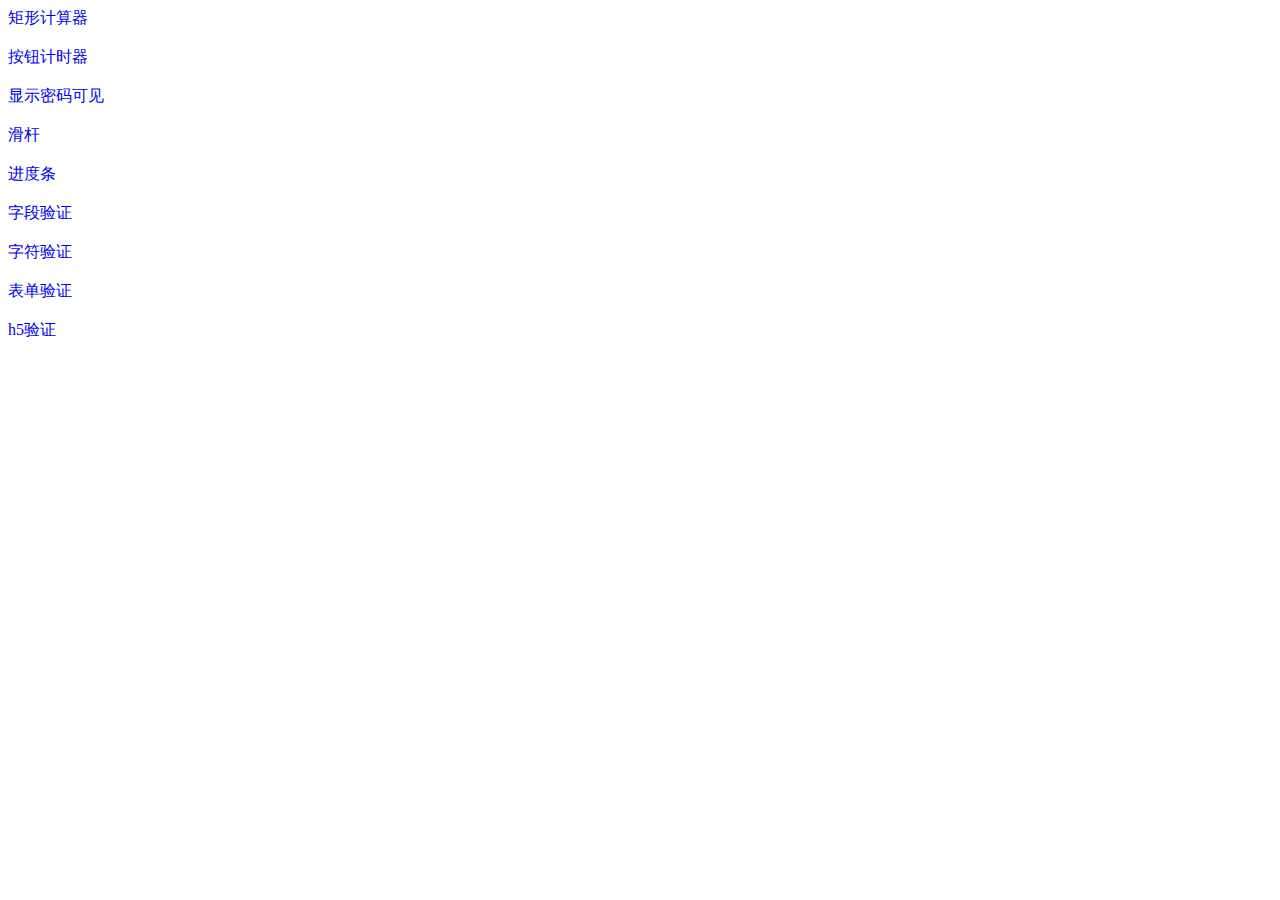
<file: index.html>
<!DOCTYPE html>
<html>
<head>
	<meta charset="utf-8">
	<title>作业链接</title>
	<style type="text/css">
		a {
			text-decoration: none;
		}
	</style>
</head>
<body>
	<a href="https://songrongyu.github.io/spa/01-first-app/index.html">矩形计算器 </a> <br><br>
	<a href="https://songrongyu.github.io/spa/02-button-time/button.html">按钮计时器 </a><br><br>
	<a href="https://songrongyu.github.io/spa/03-password-file/password.html">显示密码可见 </a><br><br>
	<a href="https://songrongyu.github.io/spa/04-range-file/range.html">滑杆</a><br><br>
	<a href="https://songrongyu.github.io/spa/05-progress-file/progress.html">进度条 </a><br><br>
	<a href="https://songrongyu.github.io/spa/09-ziduan-file/index.html">字段验证 </a><br><br>
	<a href="https://songrongyu.github.io/spa/06-char-check/char.html">字符验证 </a><br><br>
	<a href="https://songrongyu.github.io/spa/07-form-check/form.html">表单验证 </a><br><br>
	<a href="https://songrongyu.github.io/spa/08-h5-check/h5.html">h5验证</a><br><br>
</html>
</file>
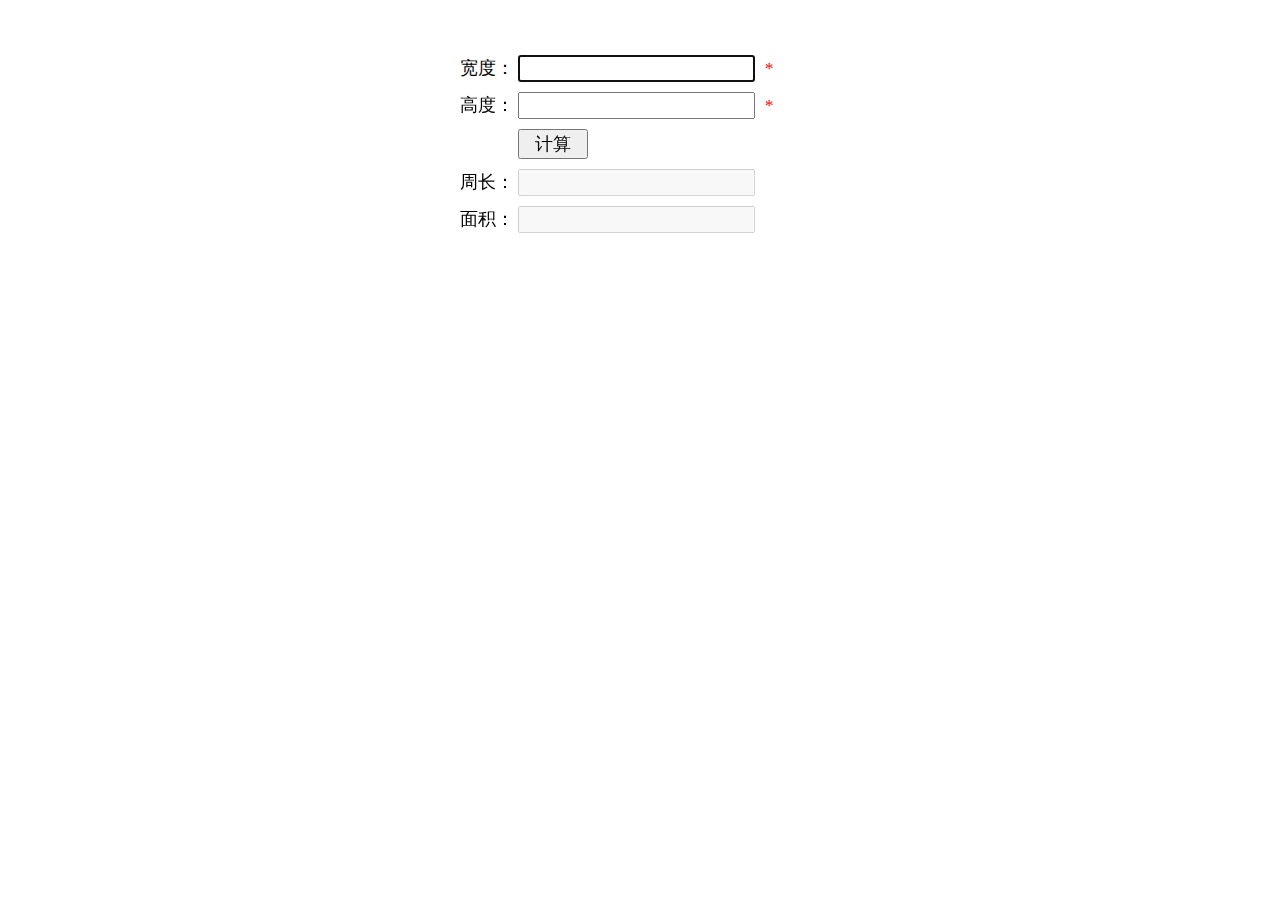
<file: 01-first-app/index.html>
<!DOCTYPE html>
<html lang="en">
  <head>
    <meta charset="UTF-8">
    <meta name="viewport" content="width=device-width,initial-scale=1,user-scalable=0">
    <title>矩形计算器</title>
    <link rel="stylesheet" href="index.css">
    <script src="jquery-3.2.1.min.js"></script>
    <script src="index.js"></script>
  </head>
  <body>
    <div class="rectangle">
      <label>宽度：</label>
      <input id="rectangle-width" type="text" data-label="宽度" autofocus>
      <span>*</span>
      <br>
      <div id="rectangle-width-validate"></div>
      <label>高度：</label>
      <input id="rectangle-height" type="text" data-label="高度">
      <span>*</span>
      <br>
      <div id="rectangle-height-validate"></div>
      <input id="rectangle-calc" type="button" value="计算">
      <br>
      <label>周长：</label>
      <input id="rectangle-perimeter" type="text" disabled>
      <br>
      <label>面积：</label>
      <input id="rectangle-area" type="text" disabled>
    </div>
  </body>
</html>
</file>
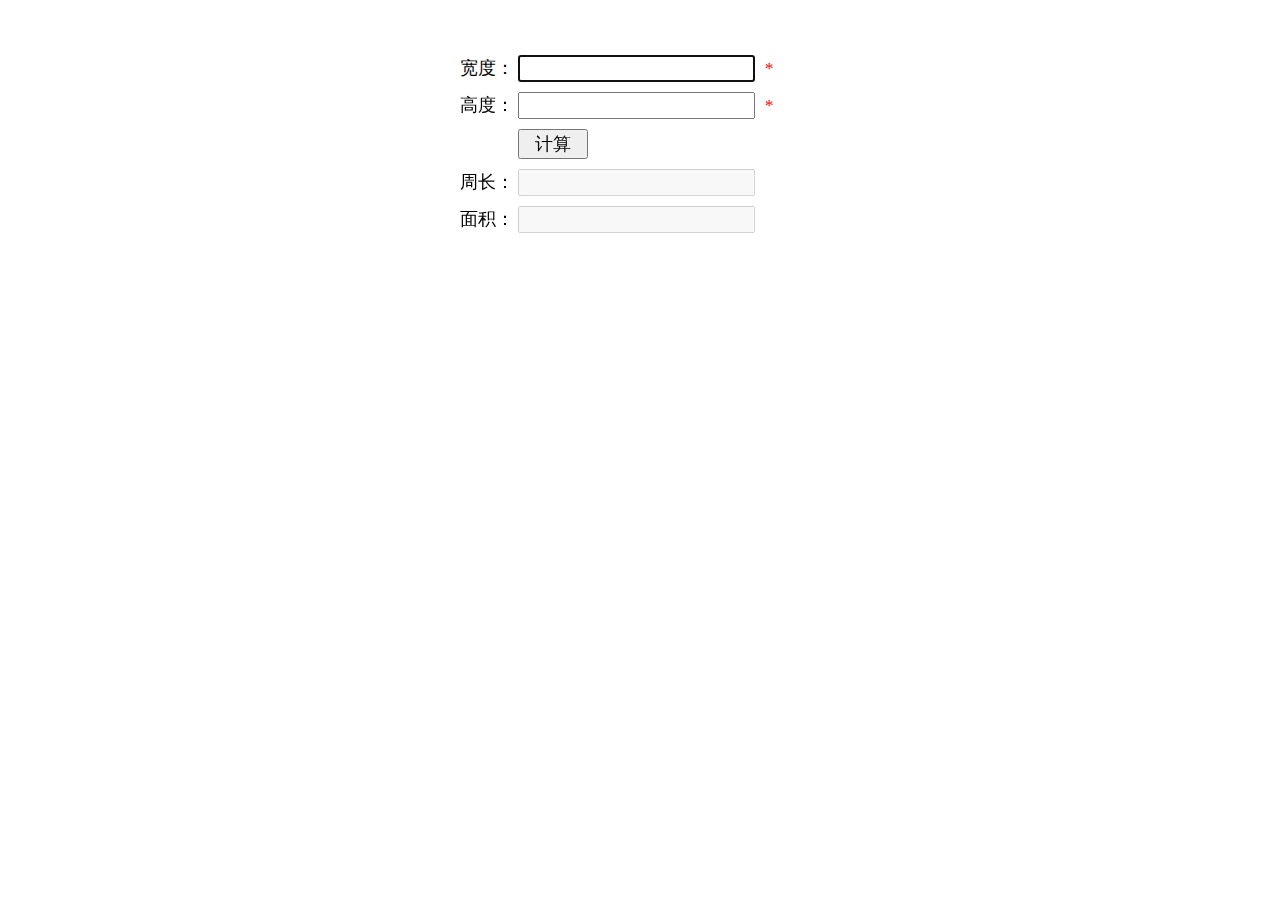
<file: 09-ziduan-file/index.html>
<!DOCTYPE html>
<html lang="en">
<head>
  <meta charset="UTF-8">
  <meta name="viewport" content="width=device-width,initial-scale=1,user-scalable=0">
  <title>字段验证</title>
  <link rel="stylesheet" href="validation.css">
</head>
<body>
<div class="rectangle">
  <label>宽度：</label>
  <input id="rectangle-width" type="text" data-label="宽度" autofocus>
  <span>*</span>
  <br>
  <div id="rectangle-width-validate"></div>
  <label>高度：</label>
  <input id="rectangle-height" type="text" data-label="高度">
  <span>*</span>
  <br>
  <div id="rectangle-height-validate"></div>
  <input id="rectangle-calc" type="button" value="计算">
  <br>
  <label>周长：</label>
  <input id="rectangle-perimeter" type="text" disabled>
  <br>
  <label>面积：</label>
  <input id="rectangle-area" type="text" disabled>
  <script src="jquery-3.2.1.min.js"></script>
  <script src="validation.js"></script>
</div>
</body>
</html>
</file>
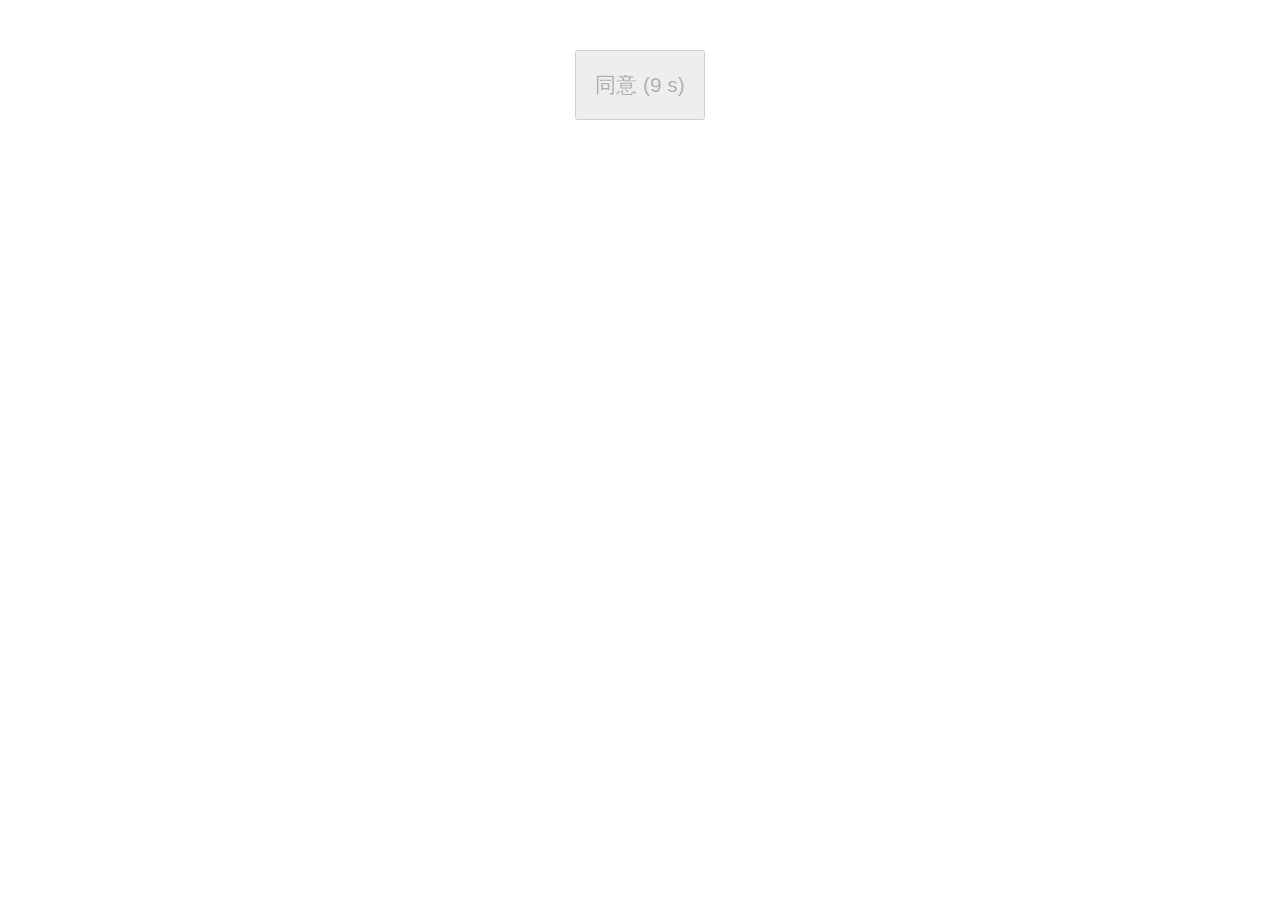
<file: 02-button-time/button.html>
<!DOCTYPE html>
<html lang="en">
<head>
  <meta charset="UTF-8">
  <meta name="viewport" content="width=device-width,initial-scale=1,user-scalable=0">
  <title>定时器按钮</title>
  <style>
  .box {
    display: block;
    margin: 50px auto;
    width: 130px;
    height: 70px;
    font-size: 1.3em;
  }
  </style>
</head>
<body>
  <input class="box" type="button" value="同意">
</body>
<script src="jquery-3.2.1.min.js"></script>
<script src="button.js"></script>
</html>
</file>
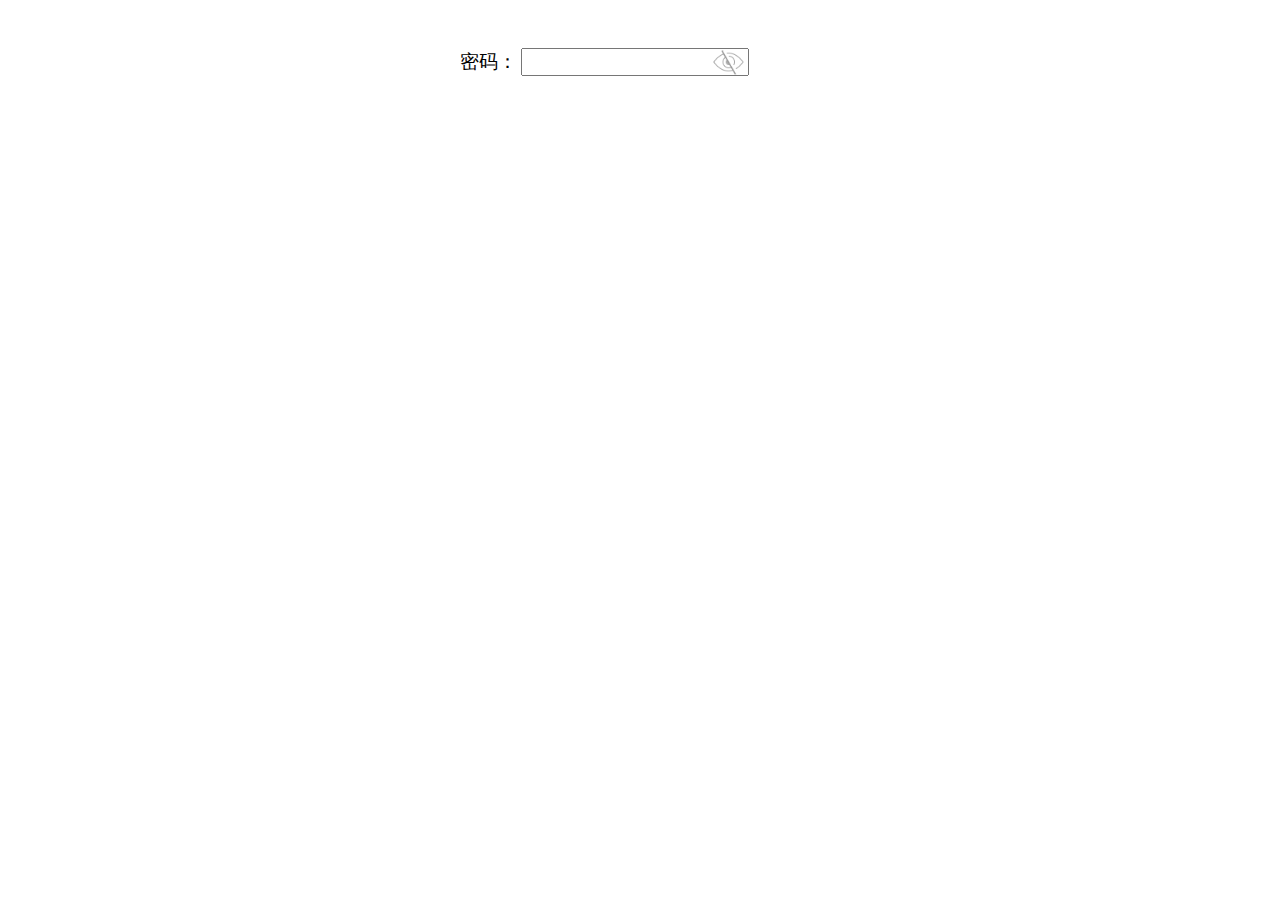
<file: 03-password-file/password.html>
<!DOCTYPE html>
<html lang="en">
<head>
  <meta charset="UTF-8">
  <meta name="viewport" content="width=device-width,initial-scale=1,user-scalable=0">
  <title>密码框可见操作</title>
  <link rel="stylesheet" href="password.css">
</head>
<body>
 <form action="#">
   <label>密码：</label>
   <div class="inputs">
   <input id="pwNormal" type="password">
   <img id="btnTest" src="eye-close.png" alt="显示密码">
   <input class="pwDisplay">
 </div>
 </form>
</body>
<script src="jquery-3.2.1.min.js"></script>
<script src="password.js"></script>
</html>
</file>
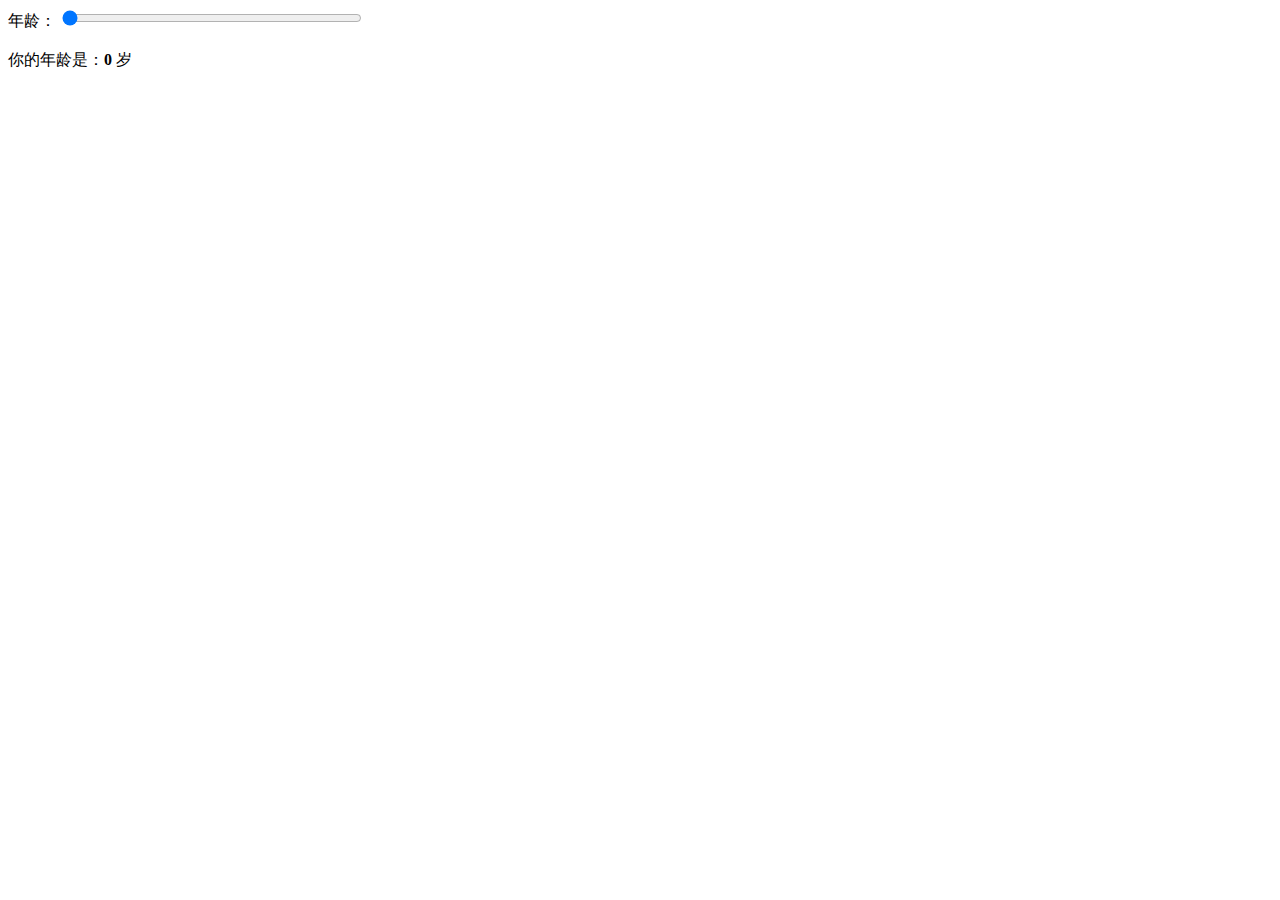
<file: 04-range-file/range.html>
<!DOCTYPE html>
<html lang="en">
<head>
  <meta charset="UTF-8">
  <meta name="viewport" content="width=device-width,initial-scale=1,user-scalable=0">
  <title>滑杆</title>
  <style>
    #range {  width: 300px; }
    #age { font-weight: bold; }
  </style>
</head>
<body>
  年龄：
  <input type="range" id="range" value="0">
  <br><br>
  你的年龄是：<span id="age"></span>&nbsp;岁
</body>
<script src="jquery-3.2.1.min.js"></script>
<script src="range.js"></script>
</html>
</file>
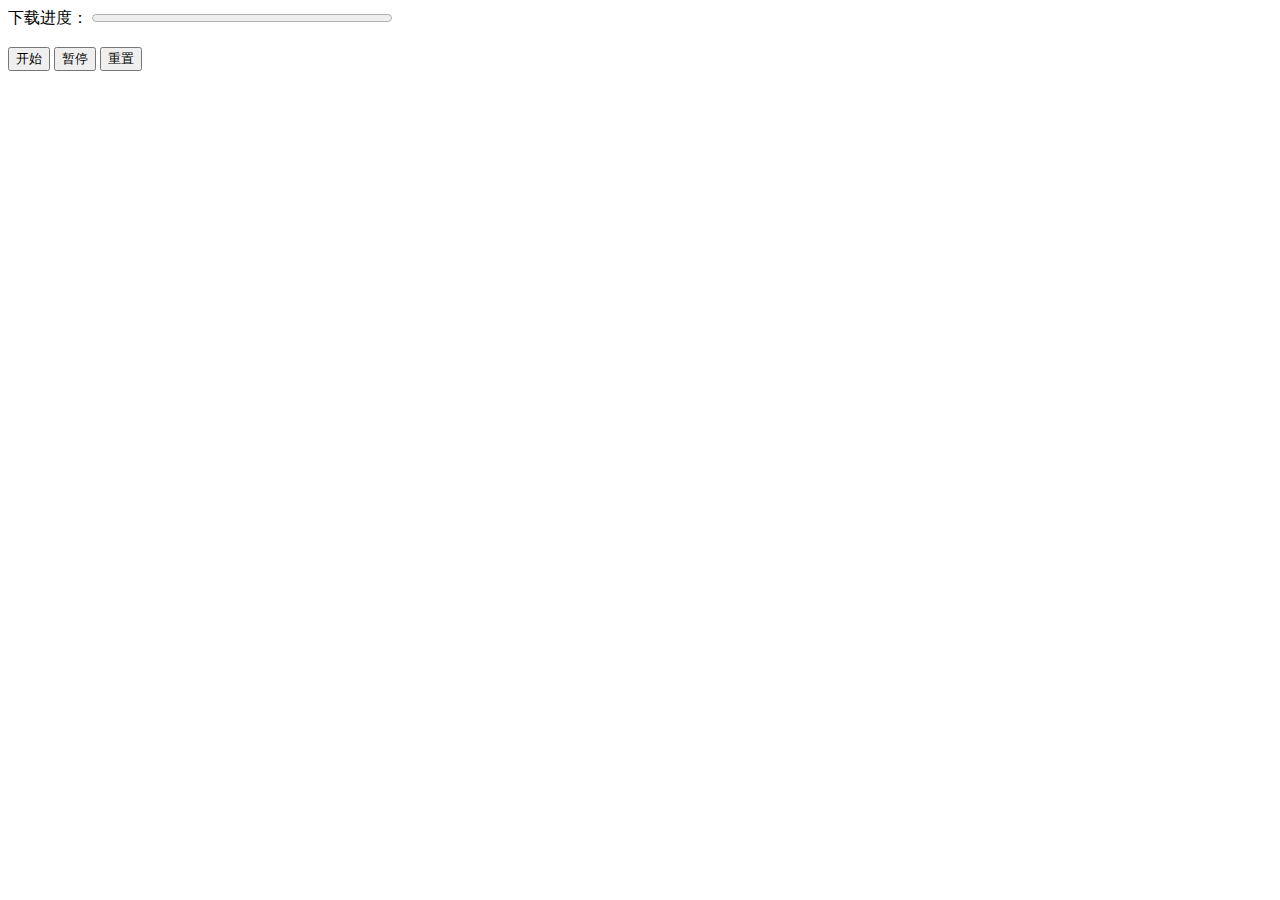
<file: 05-progress-file/progress.html>
<!DOCTYPE html>
<html lang="en">
<head>
  <meta charset="UTF-8">
  <meta name="viewport" content="width=device-width,initial-scale=1,user-scalable=0">
  <title>进度条 </title>
  <style>
    #downloadProgress { width: 300px; }
  </style>
</head>
<body>
  下载进度：
  <progress id="downloadProgress" value="0" max="100"></progress>
  <br><br>
  <button id="btnStart">开始</button>
  <button id="btnStop">暂停</button>
  <button id="btnReset">重置</button>
</body>
<script src="jquery-3.2.1.min.js"></script>
<script src="progress.js"></script>
</html>
</file>
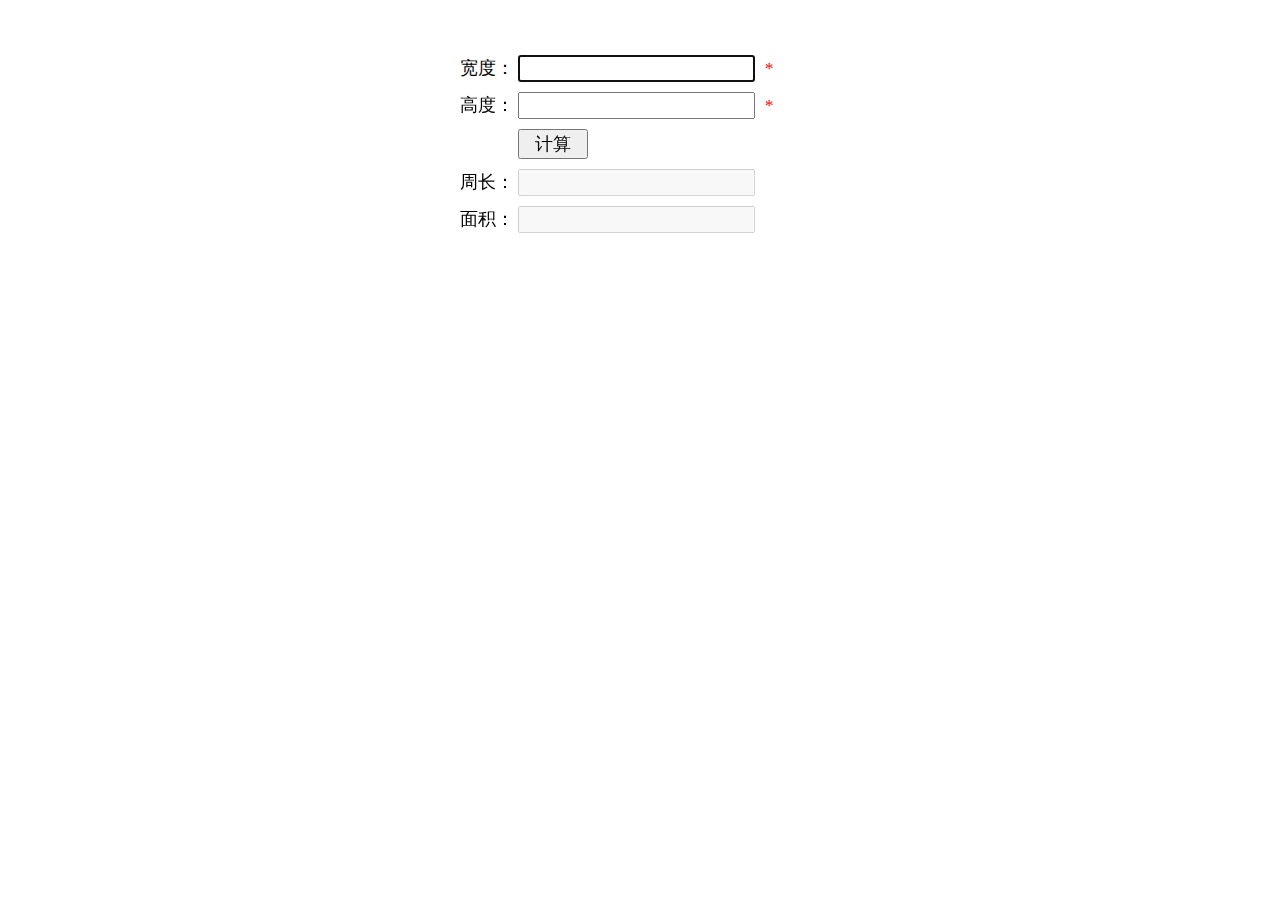
<file: 06-char-check/char.html>
<!DOCTYPE html>
<html lang="en">
<head>
  <meta charset="UTF-8">
  <meta name="viewport" content="width=device-width,initial-scale=1,user-scalable=0">
  <title>字符验证</title>
  <link rel="stylesheet" href="char.css">
</head>
<body>
<div class="rectangle">
  <label>宽度：</label>
  <input id="rectangle-width" type="text" data-label="宽度" autofocus>
  <span>*</span>
  <br>
  <div id="rectangle-width-validate"></div>
  <label>高度：</label>
  <input id="rectangle-height" type="text" data-label="高度">
  <span>*</span>
  <br>
  <div id="rectangle-height-validate"></div>
  <input id="rectangle-calc" type="button" value="计算">
  <br>
  <label>周长：</label>
  <input id="rectangle-perimeter" type="text" disabled>
  <br>
  <label>面积：</label>
  <input id="rectangle-area" type="text" disabled>
  <script src="jquery-3.2.1.min.js"></script>
  <script src="char.js"></script>
</div>
</body>
</html>
</file>
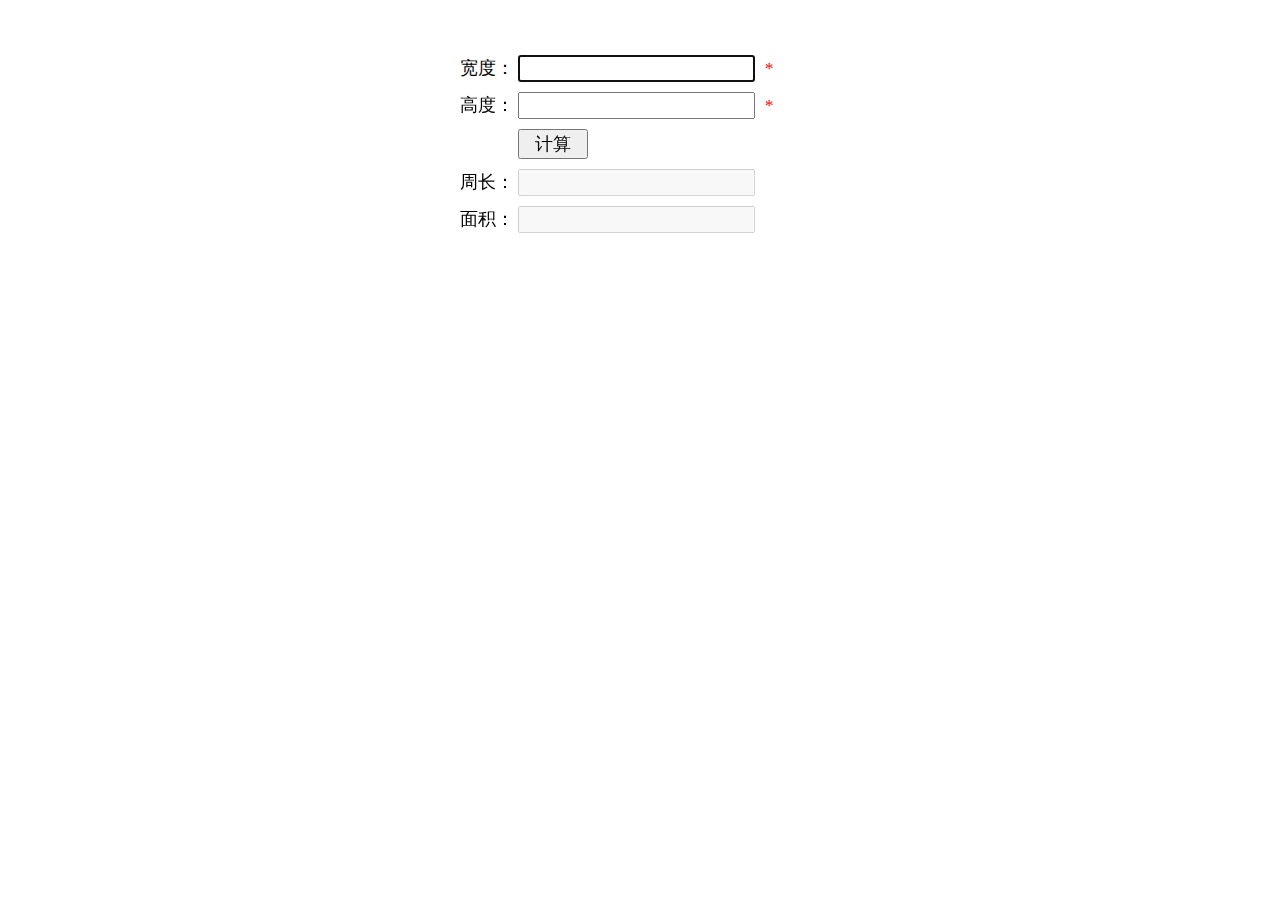
<file: 07-form-check/form.html>
<!DOCTYPE html>
<html lang="en">
<head>
  <meta charset="UTF-8">
  <meta name="viewport" content="width=device-width,initial-scale=1,user-scalable=0">
  <title>表单验证</title>
  <link rel="stylesheet" href="form.css">
</head>
<body>
<div class="rectangle">
  <label>宽度：</label>
  <input id="rectangle-width" type="text" data-label="宽度" autofocus>
  <span>*</span>
  <br>
  <div id="rectangle-width-validate"></div>
  <label>高度：</label>
  <input id="rectangle-height" type="text" data-label="高度">
  <span>*</span>
  <br>
  <div id="rectangle-height-validate"></div>
  <input id="rectangle-calc" type="button" value="计算">
  <br>
  <label>周长：</label>
  <input id="rectangle-perimeter" type="text" disabled>
  <br>
  <label>面积：</label>
  <input id="rectangle-area" type="text" disabled>
  <script src="jquery-3.2.1.min.js"></script>
  <script src="form.js"></script>
</div>
</body>
</html>
</file>
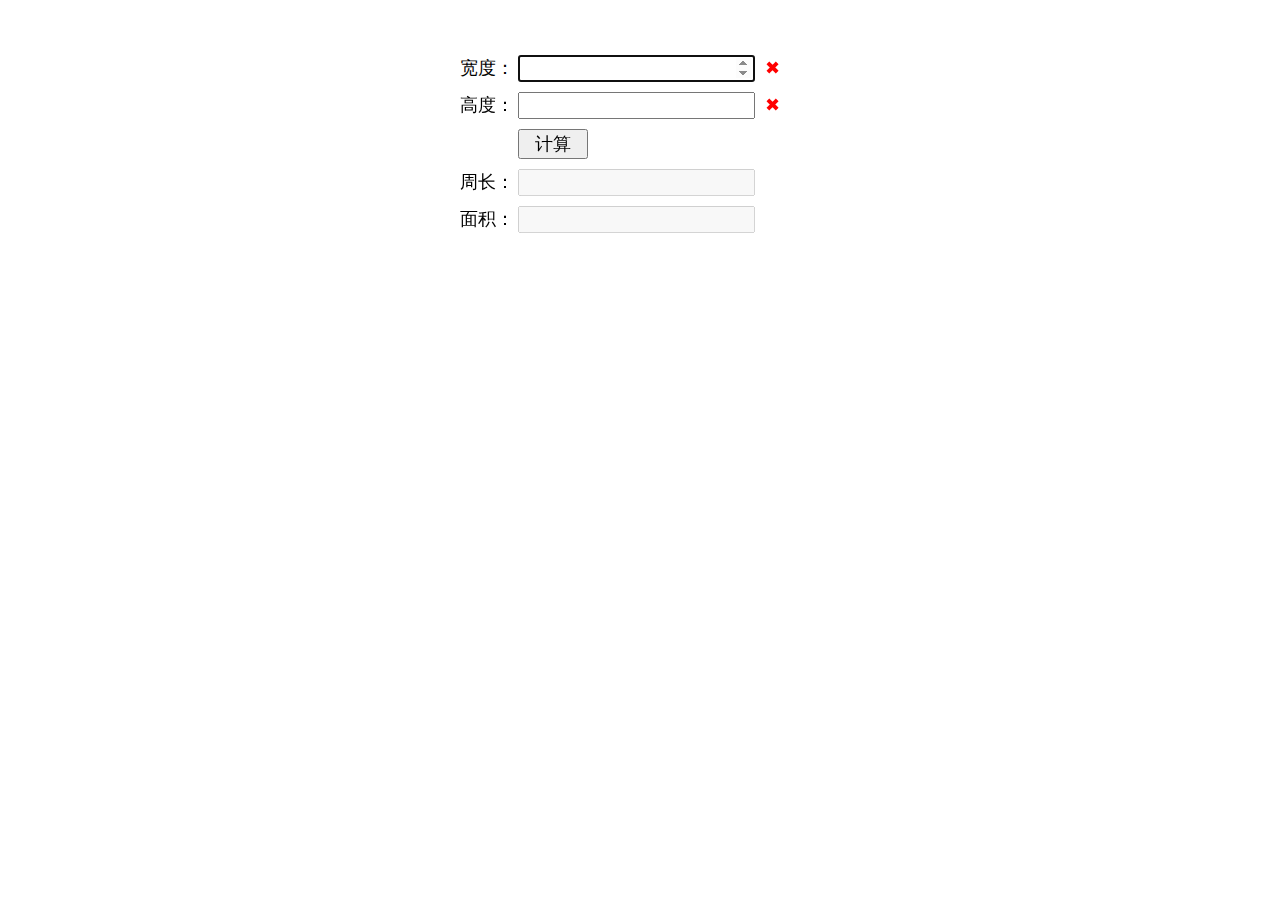
<file: 08-h5-check/h5.html>
<!DOCTYPE html>
<html lang="en">
<head>
  <meta charset="UTF-8">
  <meta name="viewport" content="width=device-width,initial-scale=1,user-scalable=0">
  <title>H5验证</title>
  <link rel="stylesheet" href="h5.css">
</head>
<body>
<div class="rectangle">
  <form>
    <label>宽度：</label>
    <input id="rectangle-width" type="number" min="0" autofocus required step="0.00001">
    <span></span>
    <br>
    <div id="rectangle-width-validate"></div>
    <label>高度：</label>
    <input id="rectangle-height" type="number" min="0" required step="0.00001">
    <span></span>
    <br>
    <div id="rectangle-height-validate"></div>
    <input id="rectangle-calc" type="submit" value="计算">
  </form>
  <label>周长：</label>
  <input id="rectangle-perimeter" type="text" disabled>
  <br>
  <label>面积：</label>
  <input id="rectangle-area" type="text" disabled>
  <script src="jquery-3.2.1.min.js"></script>
  <script src="h5.js"></script>
</div>
</body>
</html>
</file>
<file: 01-first-app/index.css>
.rectangle {
  width: 370px;
  margin: 50px auto;
  font-size: 1.1em;
}

input, label, span {
  margin: 5px 0;
  font-size: 1em;
  padding-left: 5px;
}

#rectangle-calc {
  width: 70px;
  margin-left: 63px;
}

span {
  color: red;
}

#rectangle-width-validate,
#rectangle-height-validate {
  color: red;
  margin-left: 63px;
  font-size: 0.8em;
}
</file>
<file: 09-ziduan-file/validation.css>
.rectangle {
  width: 370px;
  margin: 50px auto;
  font-size: 1.1em;
}

input, label, span {
  margin: 5px 0;
  font-size: 1em;
  padding-left: 5px;
}

#rectangle-calc {
  width: 70px;
  margin-left: 63px;
}

span {
  color: red;
}

#rectangle-width-validate,
#rectangle-height-validate {
  color: red;
  margin-left: 63px;
  font-size: 0.8em;
}
</file>
<file: 03-password-file/password.css>
body {
  font-family: 宋体;
  font-size: 1em;
  line-height: 2em;
  margin: 0;
}

form {
  width: 360px;
  margin: 20px auto 0;
  padding: 20px 20px;
}

input, label {
  font-size: 1.2em;
}

#pwNormal {
  width: 220px;
  margin: 0;
}

.pwDisplay {
  width: 216px;
  height: 20px;
  display: none;
  position: absolute;
  left: 2px;
  top: 10px;
  border: #fff;
}

.inputs {
  position: relative;
  display: inline-block;
}

img {
  display: inline-block;
  height: 28px;
  position: relative;
  top: 8px;
  left: -42px;
  z-index: 9;
}
</file>
<file: 06-char-check/char.css>
.rectangle {
  width: 370px;
  margin: 50px auto;
  font-size: 1.1em;
}

input, label, span {
  margin: 5px 0;
  font-size: 1em;
  padding-left: 5px;
}

#rectangle-calc {
  width: 70px;
  margin-left: 63px;
}

span {
  color: red;
}

#rectangle-width-validate,
#rectangle-height-validate {
  color: red;
  margin-left: 63px;
  font-size: 0.8em;
}
</file>
<file: 07-form-check/form.css>
.rectangle {
  width: 370px;
  margin: 50px auto;
  font-size: 1.1em;
}

input, label, span {
  margin: 5px 0;
  font-size: 1em;
  padding-left: 5px;
}

#rectangle-calc {
  width: 70px;
  margin-left: 63px;
}

span {
  color: red;
}

#rectangle-width-validate,
#rectangle-height-validate {
  color: red;
  margin-left: 63px;
  font-size: 0.8em;
}
© 2018 GitHub, Inc.
</file>
<file: 08-h5-check/h5.css>
.rectangle {
  width: 370px;
  margin: 50px auto;
  font-size: 1.1em;
}

input, label, span {
  margin: 5px 0;
  font-size: 1em;
  padding-left: 5px;
}

input:invalid+span:after {
  content: '✖';
  color: red;
}

input:valid+span:after {
  content: '✓';
  color: green;
}

#rectangle-calc {
  width: 70px;
  margin-left: 63px;
}

span {
  color: red;
}

#rectangle-width-validate,
#rectangle-height-validate {
  color: red;
  margin-left: 63px;
  font-size: 0.8em;
}
</file>
